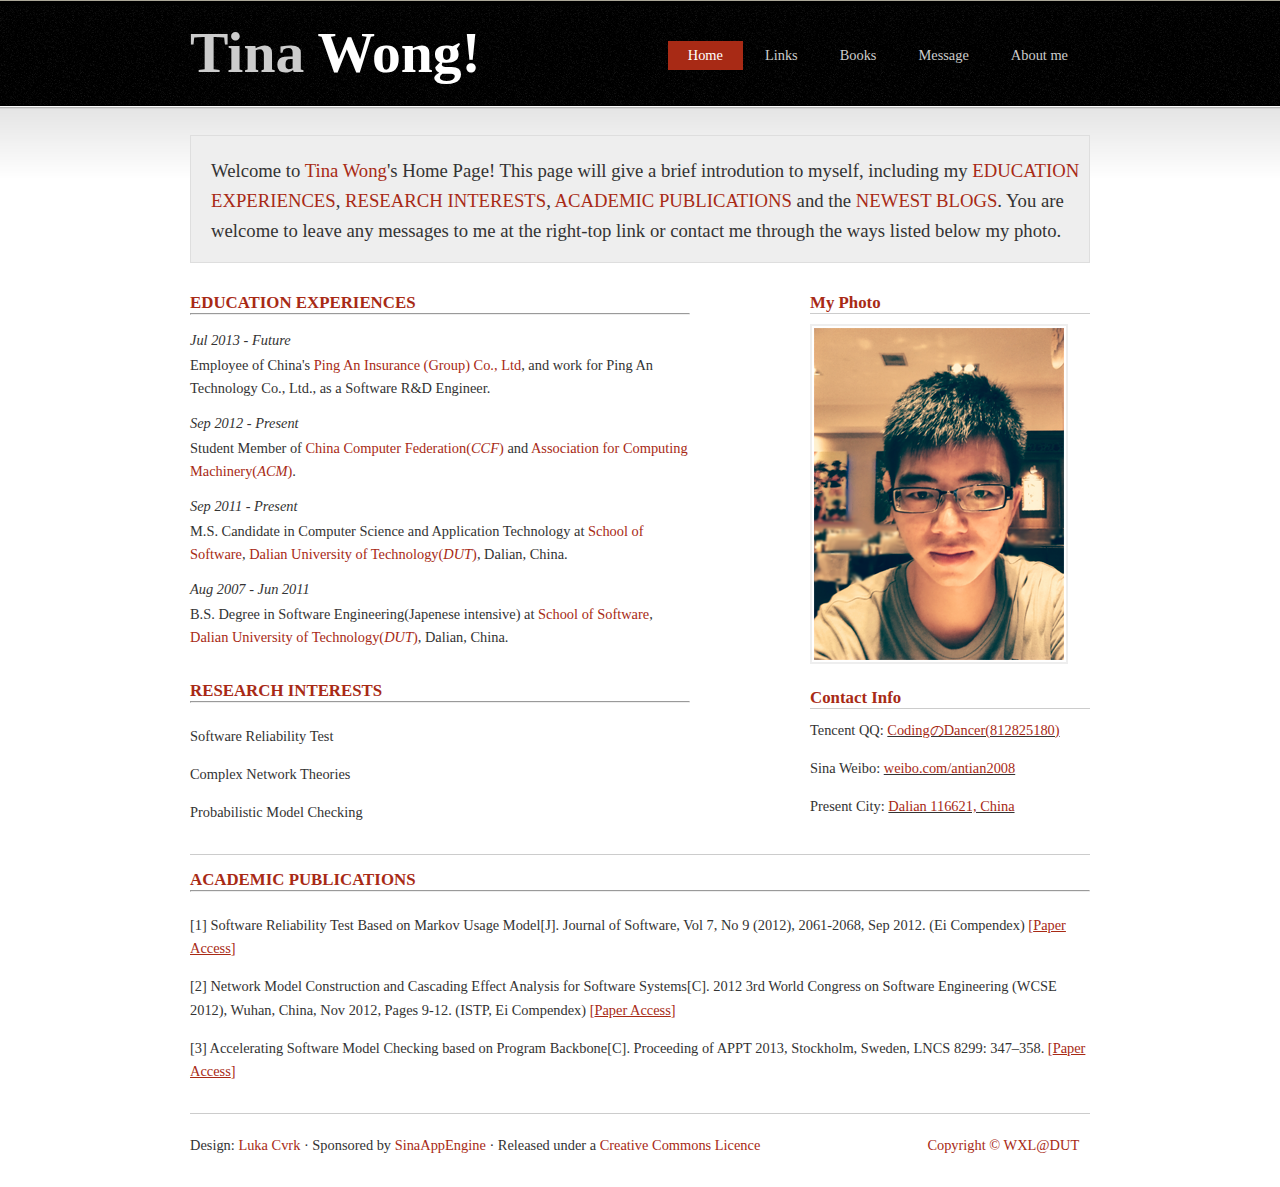
<file: index.html>
<!DOCTYPE html PUBLIC "-//W3C//DTD XHTML 1.0 Strict//EN" "http://www.w3.org/TR/xhtml1/DTD/xhtml1-strict.dtd">
<html xmlns="http://www.w3.org/1999/xhtml">
<head>
	<meta name="author" content="Tina Wong (wxldut.github.io)" />
	<meta http-equiv="content-type" content="text/html;charset=UTF-8" />
	<link rel="stylesheet" href="css/style.css" type="text/css" />
	<title>Tina Wong's Home Page!</title>
	<script type="text/javascript">	//Ctrl+Enter				
		function submit(){
			event = event || window.event;
			if(event.ctrlKey && event.which == 13 || event.which == 10) { 			
				document.getElementById("submit").click();
			} else if (event.shiftKey && event.which==13 || event.which == 10) {
				document.getElementById("submit").click();
			}          
		}
	</script>
	<script type="text/javascript">	//Deny Empty
		function CheckInput(obj, sType){
		  var msg=document.getElementById("err_msg");
		  if(sType=='name'){
		 msg.innerHTML=(!/^\s*(\S+)\s*$/gi.test(obj.value))? 'Name is empty!' : '√';
		  }
		  if(sType=='content'){
		 msg.innerHTML=(!/^\s*(\S+)\s*$/gi.test(obj.value))? 'Content is empty!' : '√';
		  }		  
		}
	</script> 
</head>
<body  onkeydown="submit()">
	<div id="content">
		<h1><span class="hr">Tina</span> Wong!</h1>
		<ul id="top">
			<li><a class="current" href="index.html">Home</a></li>
			<li><a href="links.html">Links</a></li>
			<li><a href="books.html">Books</a></li>
			<li><a href="message.html">Message</a></li>
			<li><a href="myresume.html">About me</a></li>
		</ul>
		
		<div id="intro">
			<p>Welcome to <a href="#">Tina Wong</a>'s Home Page! This page will give a brief introdution to myself, including my <a href="#1">EDUCATION EXPERIENCES</a>, <a href="#2">RESEARCH INTERESTS</a>, <a href="#3">ACADEMIC PUBLICATIONS</a> and the <a href="#4">NEWEST BLOGS</a>. You are welcome to leave any messages to me at the right-top link or contact me through the ways listed below my photo.</p>
		</div>
		<div id="left">
			<h3><a name="1"></a><a href="#">EDUCATION EXPERIENCES</a></h3>
			<hr>
			<br />	
			<i>Jul 2013 - Future</i>
			<p>Employee of China's <a href="http://www.pingan.com/" target="_blank">Ping An Insurance (Group) Co., Ltd</a>, and work for Ping An Technology Co., Ltd., as a Software R&D Engineer.</p>			
			<i>Sep 2012 - Present</i>
			<p>Student Member of <a href="http://www.ccf.org.cn/" target="_blank">China Computer Federation(<i>CCF</i>)</a> and <a href="http://www.acm.org/" target="_blank">Association for Computing Machinery(<i>ACM</i>)</a>.</p>			
			<i>Sep 2011 - Present</i>
			<p>M.S. Candidate in Computer Science and Application Technology at <a href="http://ssdut.dlut.edu.cn/" target="_blank">School of Software</a>, <a href="http://www.dlut.edu.cn/" target="_blank">Dalian University of Technology(<i>DUT</i>)</a>, Dalian, China.</p>
			<i>Aug 2007 - Jun 2011</i>
			<p>B.S. Degree in Software Engineering(Japenese intensive) at <a href="http://ssdut.dlut.edu.cn/" target="_blank">School of Software</a>, <a href="http://www.dlut.edu.cn/" target="_blank">Dalian University of Technology(<i>DUT</i>)</a>, Dalian, China.</p>
			
			<br />
			<h3><a name="2"></a><a href="#">RESEARCH INTERESTS</a></h3>
			<hr>	
			<br />
			<p>Software Reliability Test</p>
			<p>Complex Network Theories</p>
			<!--<p>Formal Verification</p>-->
			<p>Probabilistic Model Checking</p>
		</div>
		<div id="right">
			<h3><a name="myphoto">My Photo</a></h3>
			<a href="#"><img src="images/image.png" alt="image" /></a>
		
			<br /><br />
			<h3><a name="contactinfo">Contact Info</a></h3>			
			<!--<p>Blog: <u><a href="http://tinawong.sinaapp.com" target="_blank">tinawong.sinaapp.com</a></u></p>-->
			<!--<p>Email: <u><a href="mailto://antian@2008.sina.com" target="_blank">antian@2008.sina.com</a></u></p>-->
			<p>Tencent QQ: <u><a href="#">CodingのDancer(812825180)</a></u></p>
			<p>Sina Weibo: <u><a href="http://weibo.com/antian2008" target="_blank">weibo.com/antian2008</a></u></p>			
			<p>Present City: <u><a href="#contactinfo">Dalian 116621, China</a></u></p>			
			<!--<div align="left" class="link" style="padding-right:10px">
			<h4><u><a href="message.html" target="_blank">Go to Leave A Message &gt;&gt;</a></u>
			<img src="images/hot.gif" alt="HOT"></img></h4></div>	-->		
		</div>
		<!--
		<div id="right">			
			<br /><br />
			<h3><a name="messageform">Message Form</a></h3>		
			<br />
			<form action="message-post.php" method="post">
			<table>
			<tr><td><a>Name</a></td><td><input type="text" name="name" size="30" onblur="CheckInput(this, 'name')"></input></td></tr>
			<tr><td><a>Email</a></td><td><input type="text" name="email" size="30"></input></td></tr>
			<tr><td><a>Website</a></td><td><input type="text" name="website" size="30" value="http://"></input></td></tr>
			<tr><td align="right" colspan="2"><textarea name="content" cols="35" rows="5" onblur="CheckInput(this, 'content')"></textarea></td></tr>
			<tr><td align="right" colspan="2"><a>Ctrl+Enter </a><input type="submit" id="submit" name="submit" value="Submit"></input></td></tr>
			<tr><td align="right" colspan="2"><a><span id="err_msg"></span></a></td></tr>
			</table>
			</form>
		</div>
		-->	
		
		<div id="footer">
			<h3><a name="3"></a><a href="#">ACADEMIC PUBLICATIONS</a></h3>
			<hr>
			<br />
			<p>[1] Software Reliability Test Based on Markov Usage Model[J]. Journal of Software, Vol 7, No 9 (2012), 2061-2068, Sep 2012. (Ei Compendex) <a href="http://ojs.academypublisher.com/index.php/jsw/article/view/jsw070920612068" target="_blank">[<u>Paper Access</u>]</a></p>
			<p>[2] Network Model Construction and Cascading Effect Analysis for Software Systems[C]. 2012 3rd World Congress on Software Engineering (WCSE 2012), Wuhan, China, Nov 2012, Pages 9-12. (ISTP, Ei Compendex) <a href="http://ieeexplore.ieee.org/xpls/abs_all.jsp?arnumber=6394915" target="_blank">[<u>Paper Access</u>]</a></p>
			<p>[3] Accelerating Software Model Checking based on Program Backbone[C]. Proceeding of APPT 2013, Stockholm, Sweden, LNCS 8299: 347–358. <a href="http://link.springer.com/chapter/10.1007/978-3-642-45293-2_26">[<u>Paper Access</u>]</a></p>
		</div>
				
		<div id="footer">
			<p id="r"><a href="http://wxldut.sinaapp.com">Copyright &copy; WXL@DUT</a>&nbsp;&nbsp;&nbsp;<script src="http://s4.cnzz.com/stat.php?id=4789586&web_id=4789586&show=pic" language="JavaScript"></script></p>
			<p>Design: <a href="http://www.solucija.com/">Luka Cvrk</a> &middot; Sponsored by <a href="http://sae.sina.com.cn/">SinaAppEngine</a> &middot; Released under a <a href="http://creativecommons.org/licenses/by-nc-sa/3.0/">Creative Commons Licence</a></p>
		</div>
	</div>
</body>
</html>
</file>
<file: css/style.css>
/*

	project: watchthis!
	author: luka cvrk (www.solucija.com)

*/

/* global reset */
*{ margin: 0; padding: 0; }*
:focus, :active { outline: 0; }

body { font: .9em Georgia, "Times New Roman", Sans-Serif; background: #fff url(../images/bg.gif) repeat-x; color: #333; }
a { color: #A82A15; text-decoration: none; }
img { border: 0; }
h1 {  float: left; margin: 20px 0 50px; font-size: 4em; color: #fff; }
h2 { font-size: 2.4em; font-weight: normal; margin: 0 0 20px; }
h2 a:hover { background: #A82A15; color: #fff; }
.hr { color: #ccc; }
p  { margin: 5px 0 15px; line-height: 1.6em; }
#content { margin: 0 auto; width: 900px; }
#top { float: right; margin: 38px 0 30px 0;}
	#top li { list-style: none; display: inline; }
	#top li a { float: left; padding: 6px 20px; margin: 3px 2px 0 0; color: #ccc; }
	#top li a.current { color: #fff; background: #A82A15; }
	#top li a:hover { background: #808080; color: #fff; }
#intro { clear: both; padding: 15px 0 1px 20px; border: 1px solid #dedede; font-size: 1.3em; background: #eee; margin: 0 0 30px; }
#left { float: left; width: 500px; margin: 0 0 15px; }
#right { float: right; width: 280px; }
#right h3 { border-bottom: 1px solid #ccc; margin: 0 0 10px; }
#right img { margin: 0 3px 3px 0; border: 2px solid #eee; padding: 2px; }
#right li { list-style: none; }
	#right li a { display: block; border-bottom: 1px solid #ccc; padding: 5px 5px; }
#expand { float: center; width: 900px; margin: 0 0 15px; }
#footer { clear: both; padding: 15px 0; border-top: 1px solid #ccc; }
	#r { float: right; }
</file>
